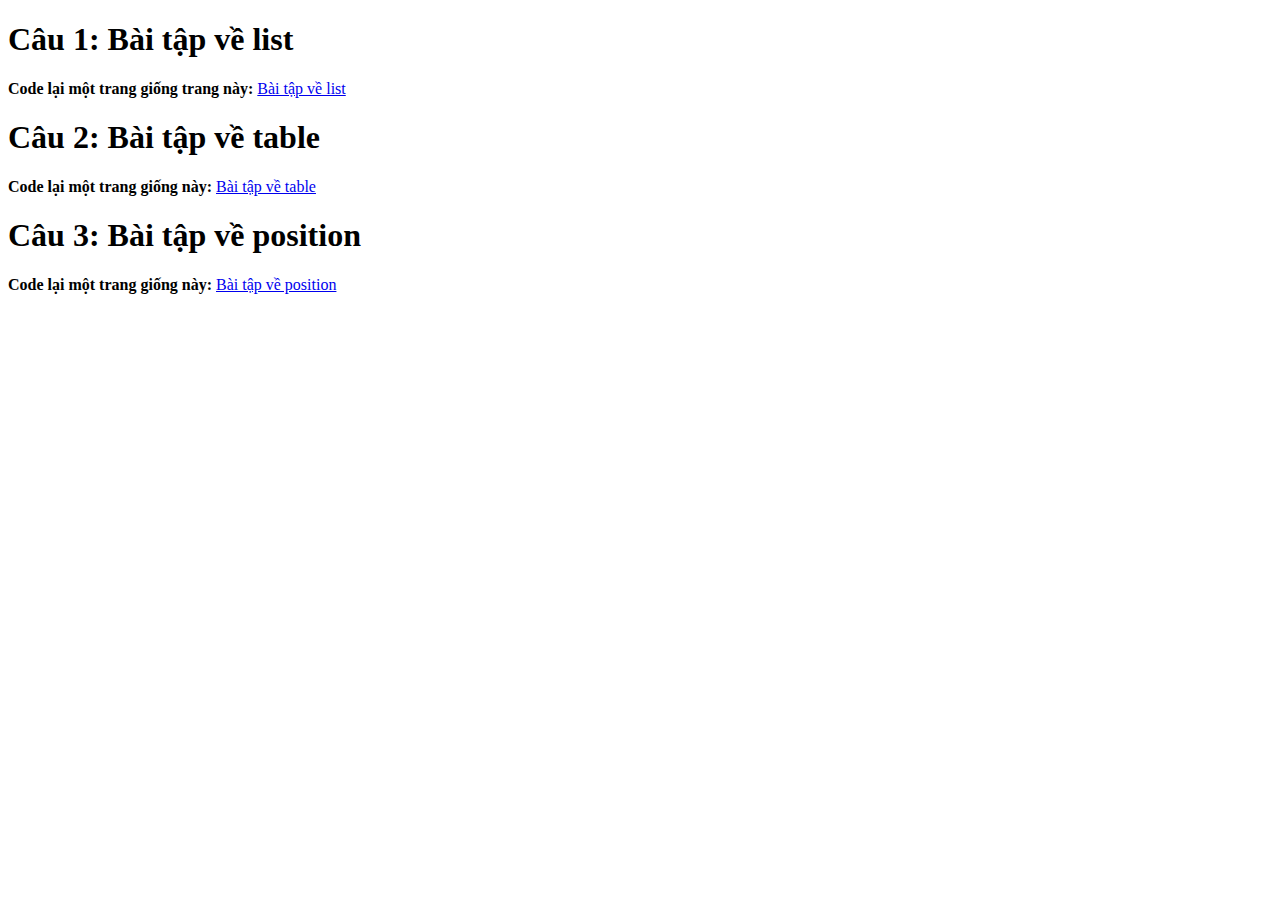
<file: BaiTap/bai5/index.html>
<!DOCTYPE html>
<html lang="en">
<head>
    <meta charset="UTF-8">
    <meta name="viewport" content="width=device-width, initial-scale=1.0">
    <title>Bài 5</title>
</head>
<body>
    <h1>Câu 1: Bài tập về list</h1>
    <strong>Code lại một trang giống trang này:</strong>
    <a href="indexBai1_list.html">
            Bài tập về list
    </a>
    <h1>Câu 2: Bài tập về table</h1>
    <strong>Code lại một trang giống này:</strong>
    <a href="indexBai1_table.html">Bài tập về table</a>
    <h1>Câu 3: Bài tập về position</h1>
    <strong>Code lại một trang giống này:</strong>
    <a href="indexBai1_position.html">Bài tập về position</a>
        
</body>
</html>
</file>
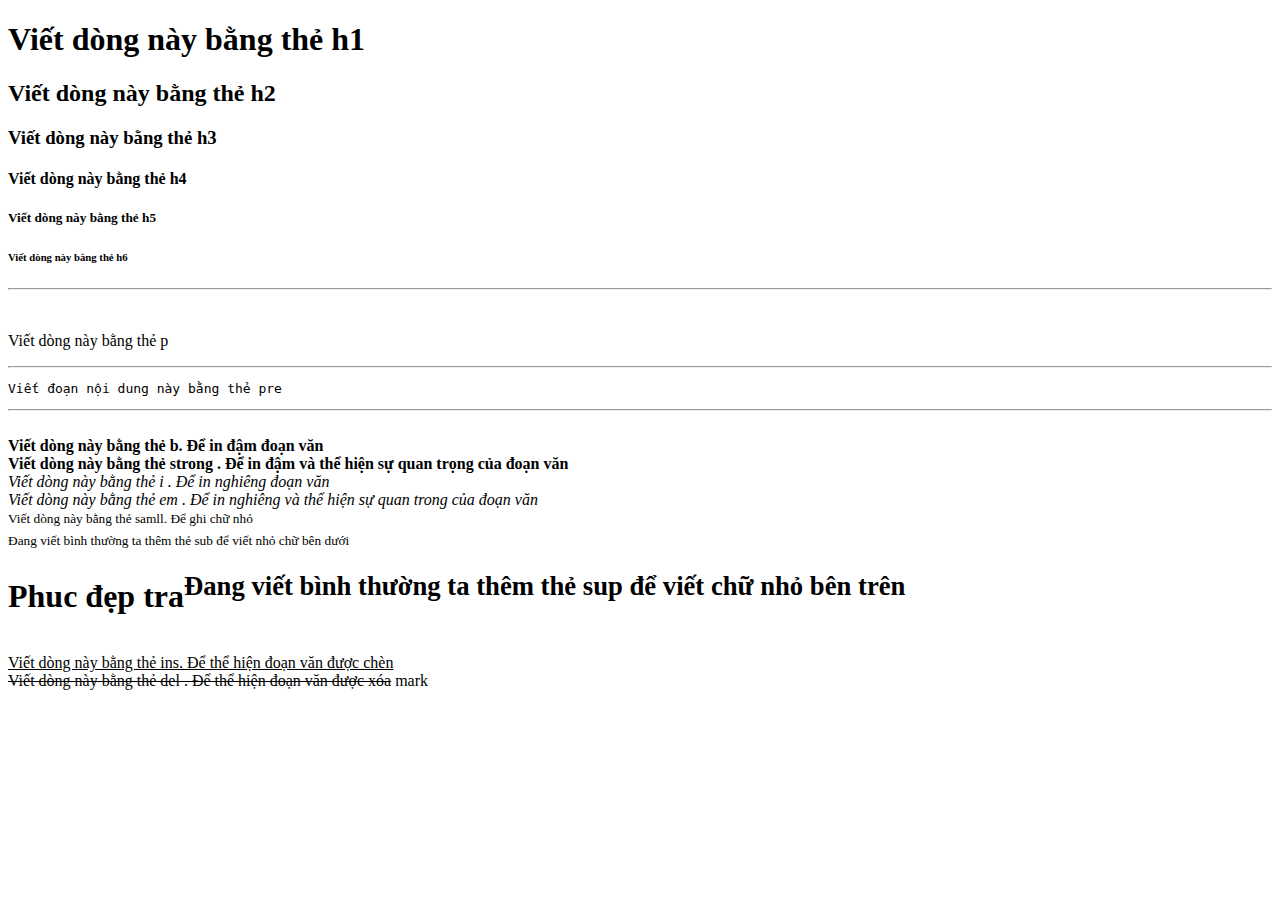
<file: BaiTap/Bai1.html>
<!DOCTYPE html>
<html lang="en">
<head>
    <meta charset="UTF-8">
    <meta name="viewport" content="width=device-width, initial-scale=1.0">
    <title>Bài Tập 1</title>
</head>
<body>
    <h1>Viết dòng này bằng thẻ h1</h1>
    <h2>Viết dòng này bằng thẻ h2</h2>
    <h3>Viết dòng này bằng thẻ h3</h3>
    <h4>Viết dòng này bằng thẻ h4</h4>
    <h5>Viết dòng này bằng thẻ h5</h5>
    <h6>Viết dòng này bằng thẻ h6</h6>
    <hr>
    <br>
    <p>Viết dòng này bằng thẻ p</p>
    <hr>
    <pre>Viết đoạn nội dung này bằng thẻ pre</pre>
    <hr>
    <br>
    <b>Viết dòng này bằng thẻ b. Để in đậm đoạn văn</b>
    <br>
    <strong>Viết dòng này bằng thẻ strong . Để in đậm và thể hiện sự quan trọng của đoạn văn</strong>
    <br>
    <i>Viết dòng này bằng thẻ i . Để in nghiêng đoạn văn</i>
    <br>
    <em>Viết dòng này bằng thẻ em . Để in nghiêng và thể hiện sự quan trong của đoạn văn</em>
    <br>
    <small>Viết dòng này bằng thẻ samll. Để ghi chữ nhỏ</small>
    <br>
    <sub>Đang viết bình thường ta thêm thẻ sub để viết nhỏ chữ bên dưới</sub>
    <br>
    <h1>Phuc đẹp tra<sup>Đang viết bình thường ta thêm thẻ sup để viết chữ nhỏ bên trên</sup></h1>
    <br>
    <ins>Viết dòng này bằng thẻ ins. Để thể hiện đoạn văn được chèn</ins>
    <br>
    <del>Viết dòng này bằng thẻ del . Để thể hiện đoạn văn được xóa</del>
    mark
</body>
</html>
</file>
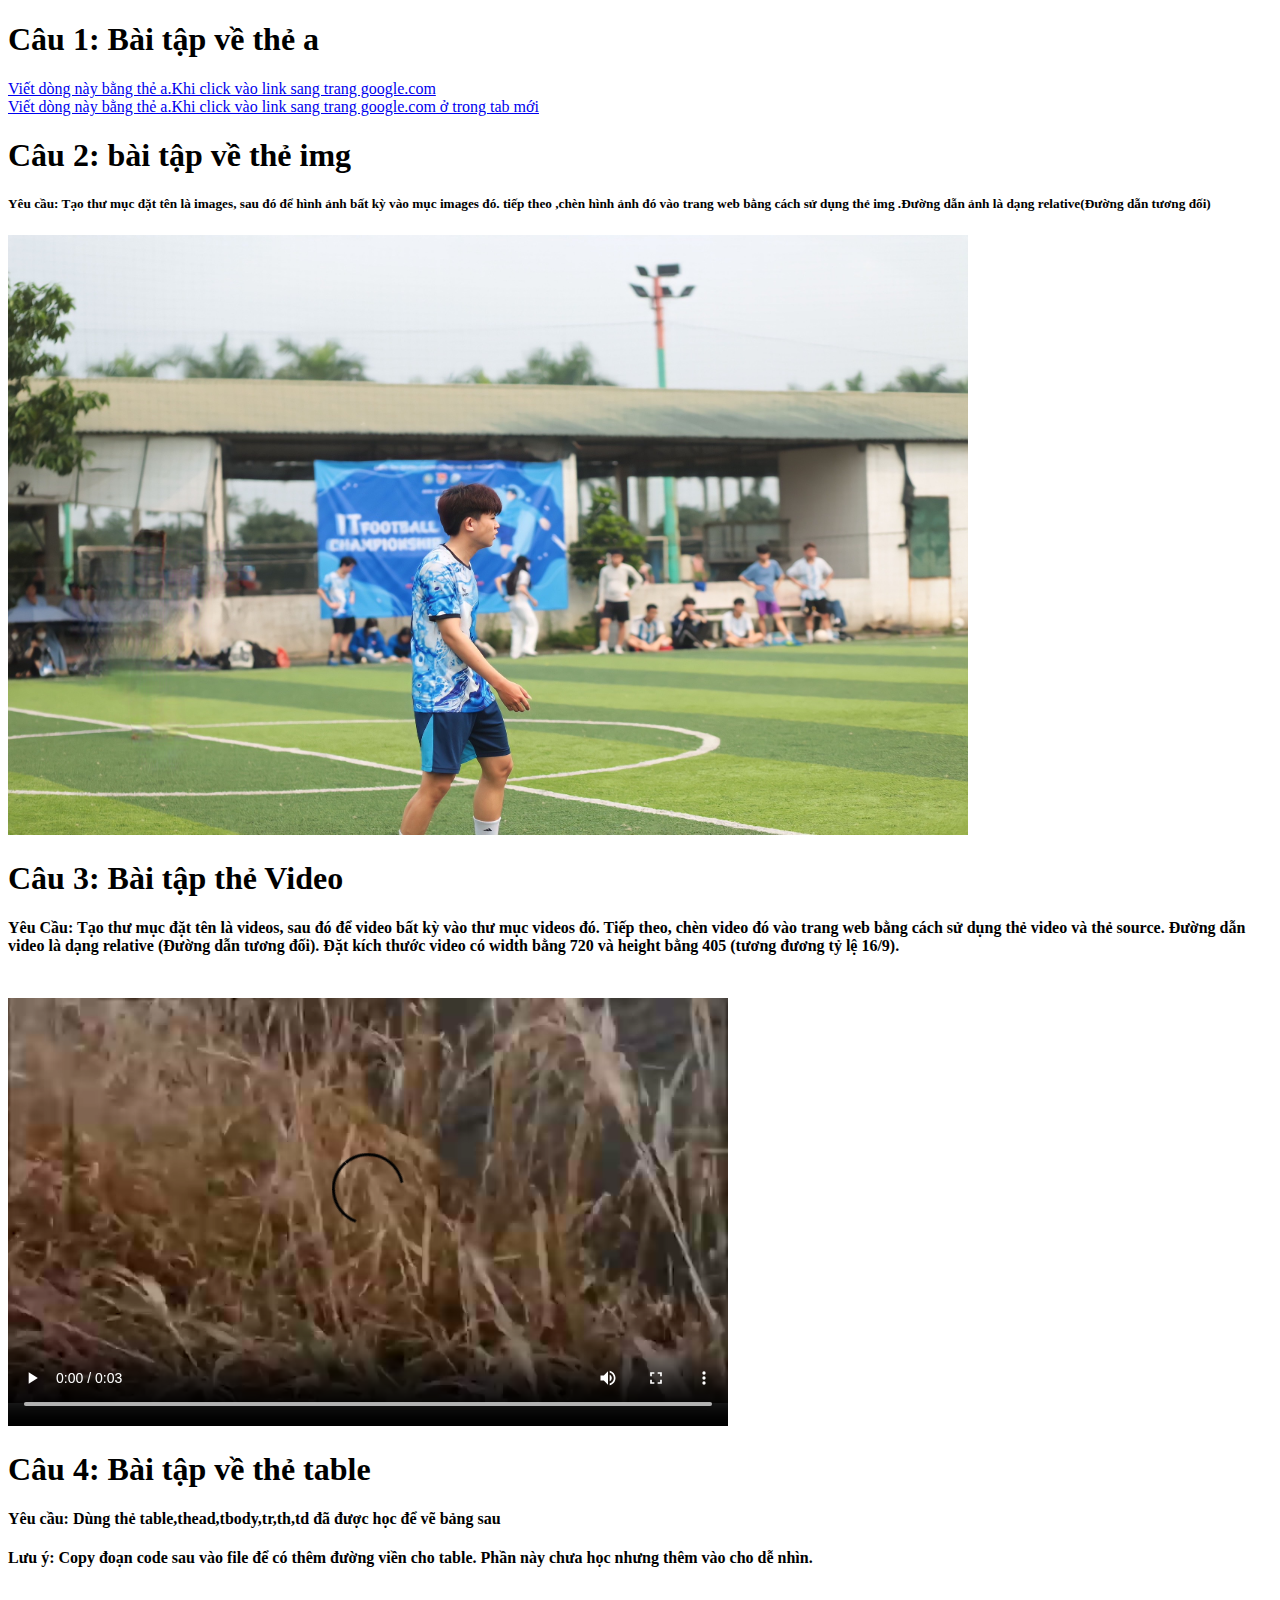
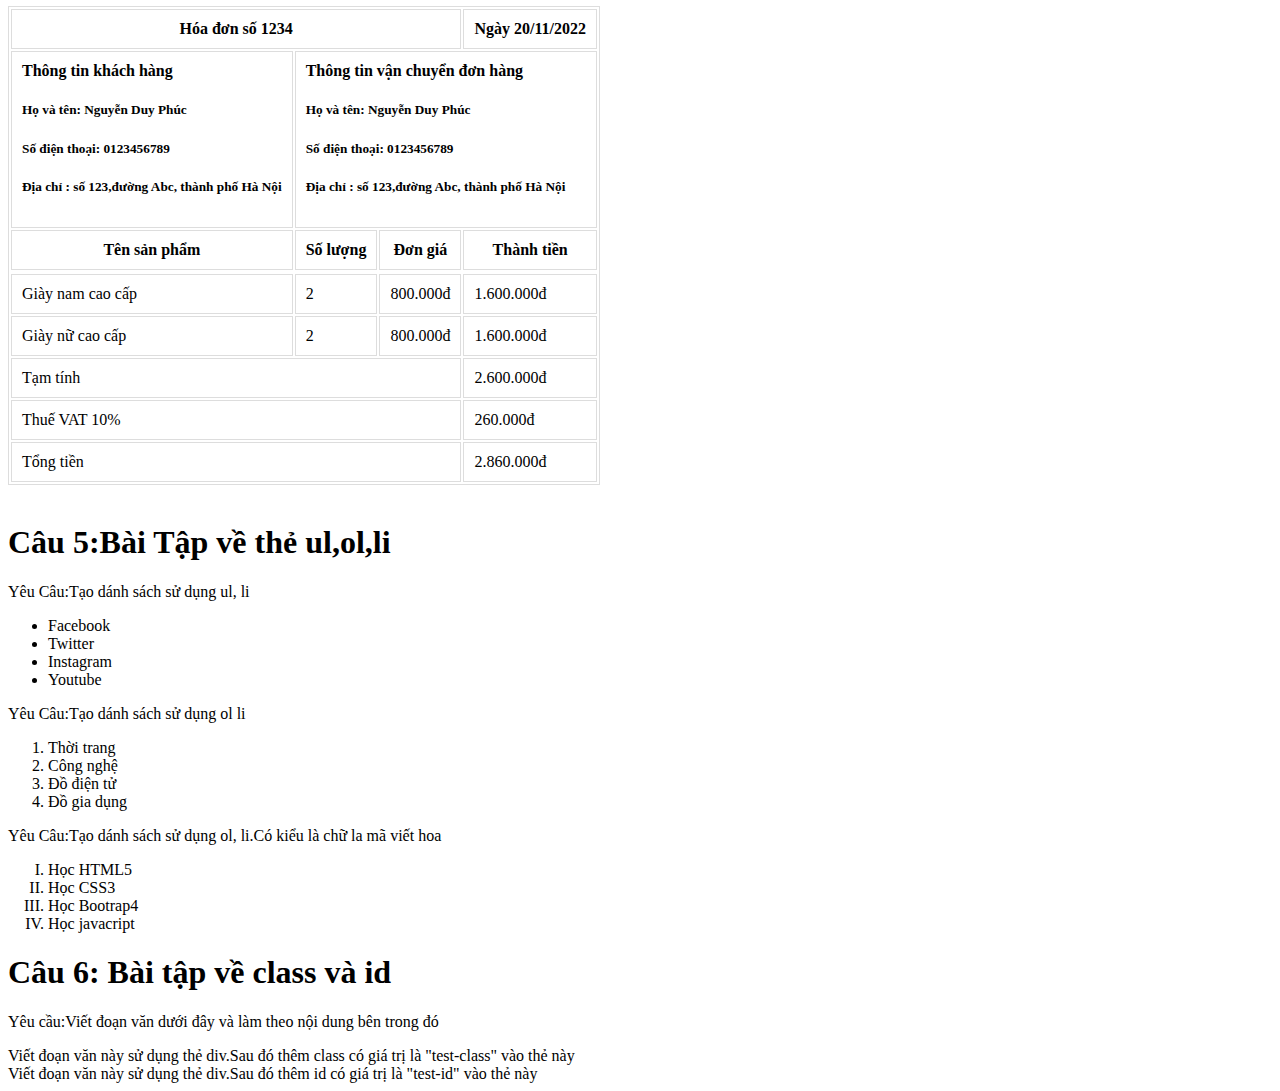
<file: BaiTap/Bai2.html>
<!DOCTYPE html>
<html lang="en">
<head>
    <meta charset="UTF-8">
    <meta name="viewport" content="width=device-width, initial-scale=1.0">
    <title>Bài 2</title>
</head>
<body>
    <style>
        img{
            width: 960px;
            height: 600px;
        }
        table, tr, th, td {
            border: 1px solid #ddd;
        }

        th, td {
            padding: 10px;
        }
    </style>
    <h1>Câu 1: Bài tập về thẻ a</h1>
    <a href="https://www.google.com/">Viết dòng này bằng thẻ a.Khi click vào link sang trang google.com</a><br>
    <a href="https://www.google.com/" target="_blank">Viết dòng này bằng thẻ a.Khi click vào link sang trang google.com ở trong tab mới</a>
    <h1>Câu 2: bài tập về thẻ img</h1>
    <h5><b>Yêu cầu:</b> Tạo thư mục đặt tên là images, sau đó để hình ảnh bất kỳ vào mục images đó. tiếp theo ,chèn hình ảnh đó vào trang web bằng cách sử dụng thẻ img .Đường dẫn ảnh là dạng relative(Đường dẫn tương đối)</h5>
    <img src="images/Dabong.jpg" alt="">
    <br>
    <h1>Câu 3: Bài tập thẻ Video</h1>
    <h4>Yêu Cầu: Tạo thư mục đặt tên là videos, sau đó để video bất kỳ vào thư mục videos đó. Tiếp theo, chèn video đó vào trang web bằng cách sử dụng thẻ video và thẻ source. Đường dẫn video là dạng relative (Đường dẫn tương đối). Đặt kích thước video có width bằng 720 và height bằng 405 (tương đương tỷ lệ 16/9).</h4>
    <video width="720" height="450" controls>
        <source src="video/HaiHuoc.webm">
    </video>
    <h1>Câu 4: Bài tập về thẻ table</h1>
    <h4>Yêu cầu: Dùng thẻ table,thead,tbody,tr,th,td đã được học để vẽ bảng sau</h4>
    <h4>Lưu ý: Copy đoạn code sau vào file để có thêm đường viền cho table. Phần này chưa học nhưng thêm vào cho dễ nhìn.</h4>
    <br>
    <table>
        <thead>
            <tr>
                <th colspan="3">Hóa đơn số 1234</th>
                <th>Ngày 20/11/2022</th>
                
            </tr>
        </thead>
            <tbody>
                <tr>
                    <td><b>Thông tin khách hàng</b>
                        <h5>Họ và tên: Nguyễn Duy Phúc</h5>
                        <h5>Số điện thoại: 0123456789</h5>
                        <h5>Địa chỉ : số 123,đường Abc, thành phố Hà Nội</h5>
                    </td>
                    <td colspan="4"><b>Thông tin vận chuyển đơn hàng</b>
                        <h5>Họ và tên: Nguyễn Duy Phúc</h5>
                        <h5>Số điện thoại: 0123456789</h5>
                        <h5 >Địa chỉ : số 123,đường Abc, thành phố Hà Nội</h5>
                    </td>
                    <thead>
                        <tr>
                            <th>Tên sản phẩm</th>
                            <th>Số lượng</th>
                            <th>Đơn giá</th>
                            <th>Thành tiền</th>
                        </tr>
                    </thead>
                </tr>   
                
               <tr>
                <tr>
                    <td>Giày nam cao cấp</td>
                    <td>2</td>
                    <td>800.000đ</td>
                    <td>1.600.000đ</td>
                    </tr>
                    <tr>
                    <td>Giày nữ cao cấp</td>
                    <td>2</td>
                    <td>800.000đ</td>
                    <td>1.600.000đ</td>
                    </tr>
                    <tr>
                        <td colspan="3">Tạm tính</td>
                        <td>2.600.000đ</td>
                    </tr>
                    <tr>
                        <td colspan="3">Thuế VAT 10%</td>
                        <td>260.000đ</td>
                    </tr>
                    <tr>
                        <td colspan="3">Tổng tiền</td>
                        <td>2.860.000đ</td>
                    </tr>
               </tr>

                
             
            </tbody>
         
    </table>
<br>

    <h1>Câu 5:Bài Tập về thẻ ul,ol,li</h1>
     <p>Yêu Câu:Tạo dánh sách sử dụng ul, li</p>
     <ul>
        <li>Facebook</li>
        <li>Twitter</li>
        <li>Instagram</li>
        <li>Youtube</li>
     </ul>
     <p>Yêu Câu:Tạo dánh sách sử dụng ol li</p>
     <ol>
        <li>Thời trang</li>
        <li>Công nghệ</li>
        <li>Đồ điện tử</li>
        <li>Đồ gia dụng</li>
     </ol>
     <p>Yêu Câu:Tạo dánh sách sử dụng ol, li.Có kiểu là chữ la mã viết hoa</p>
     <ol type="I">
        <li>Học HTML5</li>
        <li>Học CSS3</li>
        <li>Học Bootrap4</li>
        <li>Học javacript</li>
     </ol>
     <h1>Câu 6: Bài tập về class và id</h1>
     <p>Yêu cầu:Viết đoạn văn dưới đây và làm theo nội dung bên trong đó</p>
     <div class="test-class">Viết đoạn văn này sử dụng thẻ div.Sau đó thêm class có giá trị là "test-class" vào thẻ này</div>
     <div class="test-id">Viết đoạn văn này sử dụng thẻ div.Sau đó thêm id có giá trị là "test-id" vào thẻ này</div>
    
</body>
</html>
</file>
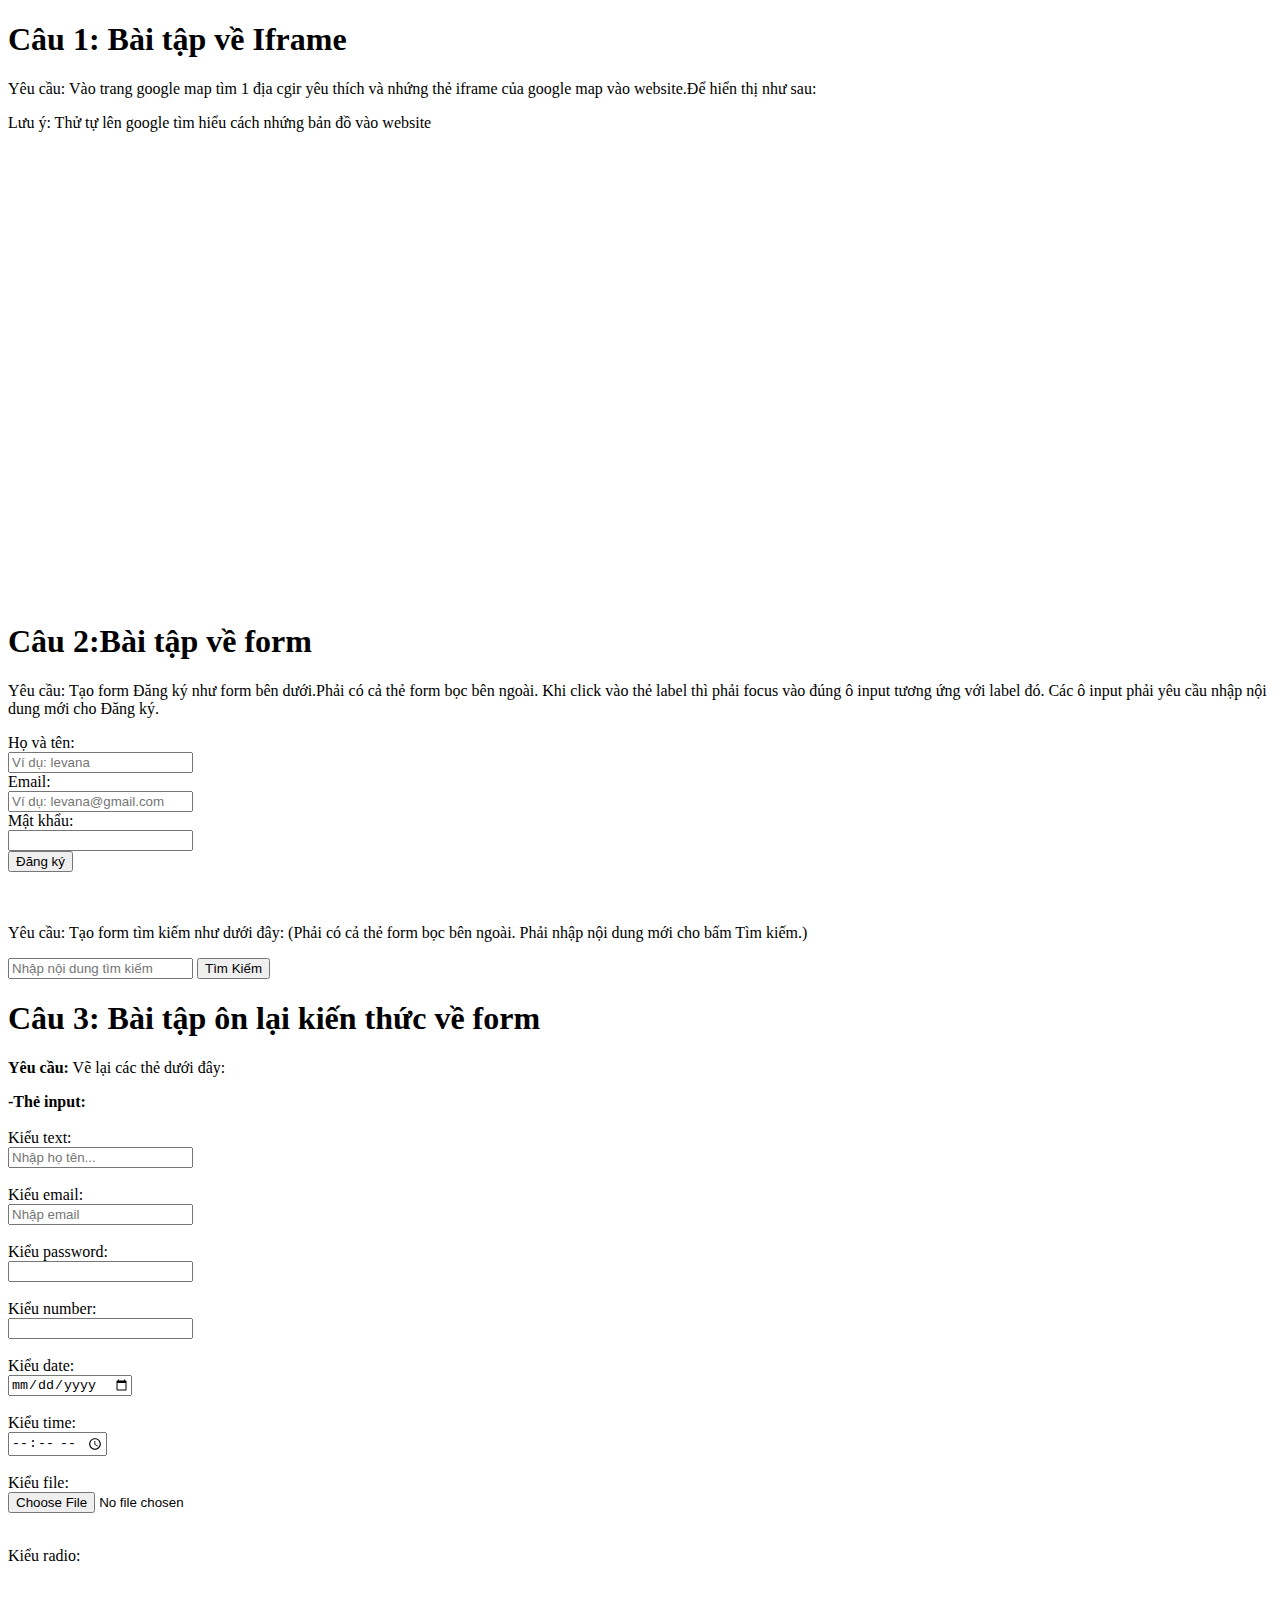
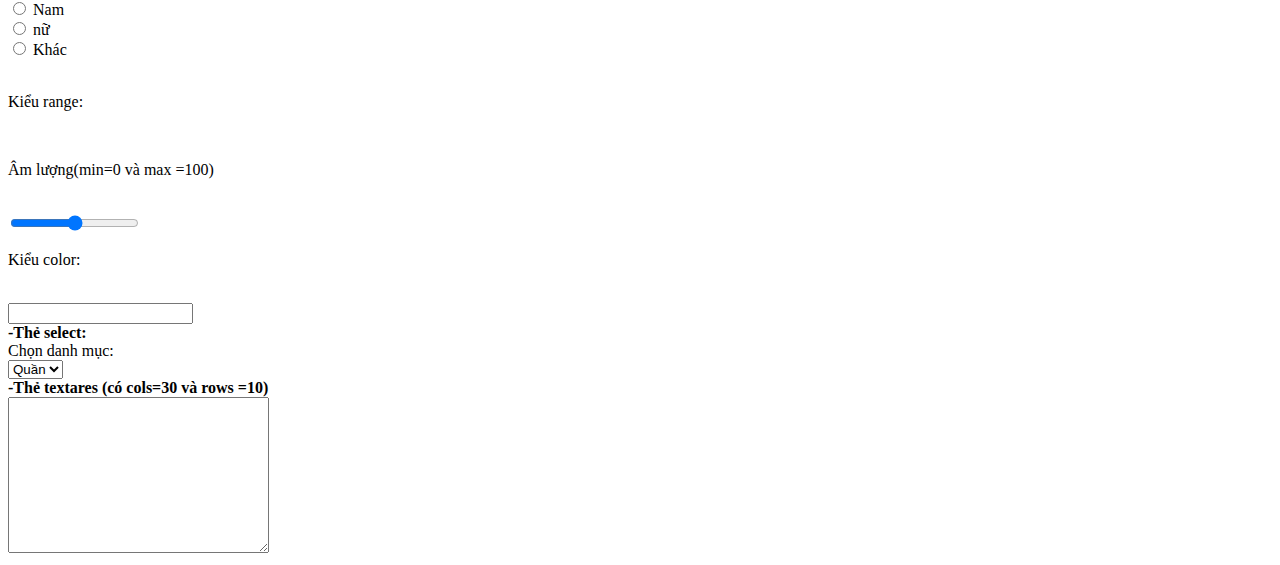
<file: BaiTap/Bai3.html>
<!DOCTYPE html>
<html lang="en">
<head>
    <meta charset="UTF-8">
    <meta name="viewport" content="width=device-width, initial-scale=1.0">
    <title>Bài 3</title>
</head>
<body>
    <h1>Câu 1: Bài tập về Iframe</h1>
    <p>Yêu cầu: Vào trang google map tìm 1 địa cgir yêu thích và nhứng thẻ iframe của google map vào website.Để hiển thị như sau:</p>
    <p>Lưu ý: Thử tự lên google tìm hiểu cách nhứng bản đồ vào website</p>
    <iframe src="https://www.google.com/maps/embed?pb=!1m18!1m12!1m3!1d477694.5557809383!2d105.47147412189226!3d20.71068277532431!2m3!1f0!2f0!3f0!3m2!1i1024!2i768!4f13.1!3m3!1m2!1s0x3135cac09f83ea53%3A0xac81cd53b18dce21!2z4buobmcgSMOyYSwgSGFub2ksIFZpZXRuYW0!5e0!3m2!1sen!2s!4v1695897248513!5m2!1sen!2s" width="600" height="450" style="border:0;" allowfullscreen="" loading="lazy" referrerpolicy="no-referrer-when-downgrade"></iframe>
    <h1>Câu 2:Bài tập về form</h1>
    <p>Yêu cầu: Tạo form Đăng ký như form bên dưới.Phải có cả thẻ form bọc bên ngoài. Khi click vào thẻ label thì phải focus vào đúng ô input tương ứng với label đó. Các ô input phải yêu cầu nhập nội dung mới cho Đăng ký.</p>

    <form action="">
        <div>
            <label for="fullname">Họ và tên:</label><br>
        <input type="text" id="fullname" placeholder="Ví dụ: levana" required >
        <br>
        <label for="email">Email:</label><br>
        <input type="text" id="email" placeholder="Ví dụ: levana@gmail.com" required><br>
        <label for="password">Mật khẩu:</label><br>
        <input type="password" id="password" required><br>
        <button type="submit">Đăng ký</button>
        </div>

        <br><br>
        <p>Yêu cầu: Tạo form tìm kiếm như dưới đây: (Phải có cả thẻ form bọc bên ngoài. Phải nhập nội dung mới cho bấm Tìm kiếm.)</p>


    </form>

    <form action="">
        <div>
            <label for="search" ></label>
        <input type="text" id="search" placeholder="Nhập nội dung tìm kiếm" required>
        <button type="submit">Tìm Kiếm</button>
        </div>
    </form>
    <h1>Câu 3: Bài tập ôn lại kiến thức về form</h1>
    <p>
        <strong>Yêu cầu:</strong>
        Vẽ lại các thẻ dưới đây:
    </p>
    <strong>-Thẻ input:</strong><br><br>
    <label for="name">Kiểu text:</label><br>
     <input type="text" id="name" placeholder="Nhập họ tên...">
     <br>
    <br>
    <label for="email">Kiểu email:</label><br>
    <input type="text" id="email" placeholder="Nhập email">
    <br><br>
    <label for="">Kiểu password:</label><br>
    <input type="password">
    <br><br>
    <label for="">Kiểu number:</label><br>
    <input type="number">
    <br><br>
    <label for="">Kiểu date:</label><br>
    <input type="date" name="" id="">
    <br><br>
    <label for="">Kiểu time:</label><br>
    <input type="time">
    <br><br>
    <label for="">Kiểu file:</label><br>
    <input type="file">
    <br><br>
    <p>Kiểu radio:</p><br>
    <input type="radio" id="nam" name="gioitinh" value="nam">
    <label for="nam">Nam</label><br>
    <input type="radio" id="nu" name="gioitinh" value="nu">
    <label for="nu">nữ</label><br>
    <input type="radio" id="khac" napme="gioitinh" value="khac">
    <label for="khac">Khác</label>
    <br><br>
    <p>Kiểu range:</p><br>
    <p>Âm lượng(min=0 và max =100)</p><br>
    <input type="range">
    <br>
    <p>Kiểu color:</p><br>
    <input type="=color">
    <br>
    <strong>-Thẻ select:</strong><br>
    <label for="thumuc">Chọn danh mục:</label>
    <br>
    <select name="thumuc" id="thumuc">
        <option value="quan">Quần</option>
        <option value="ao">Áo</option>
        <option value="mu">Mũ</option>
        <option value="Khan">Khăn</option>
    </select>
    <br>
    <strong>-Thẻ textares (có cols=30 và rows =10)</strong><br>
    <textarea name="" id="" cols="30" rows="10"></textarea>



</body>
</html>
</file>
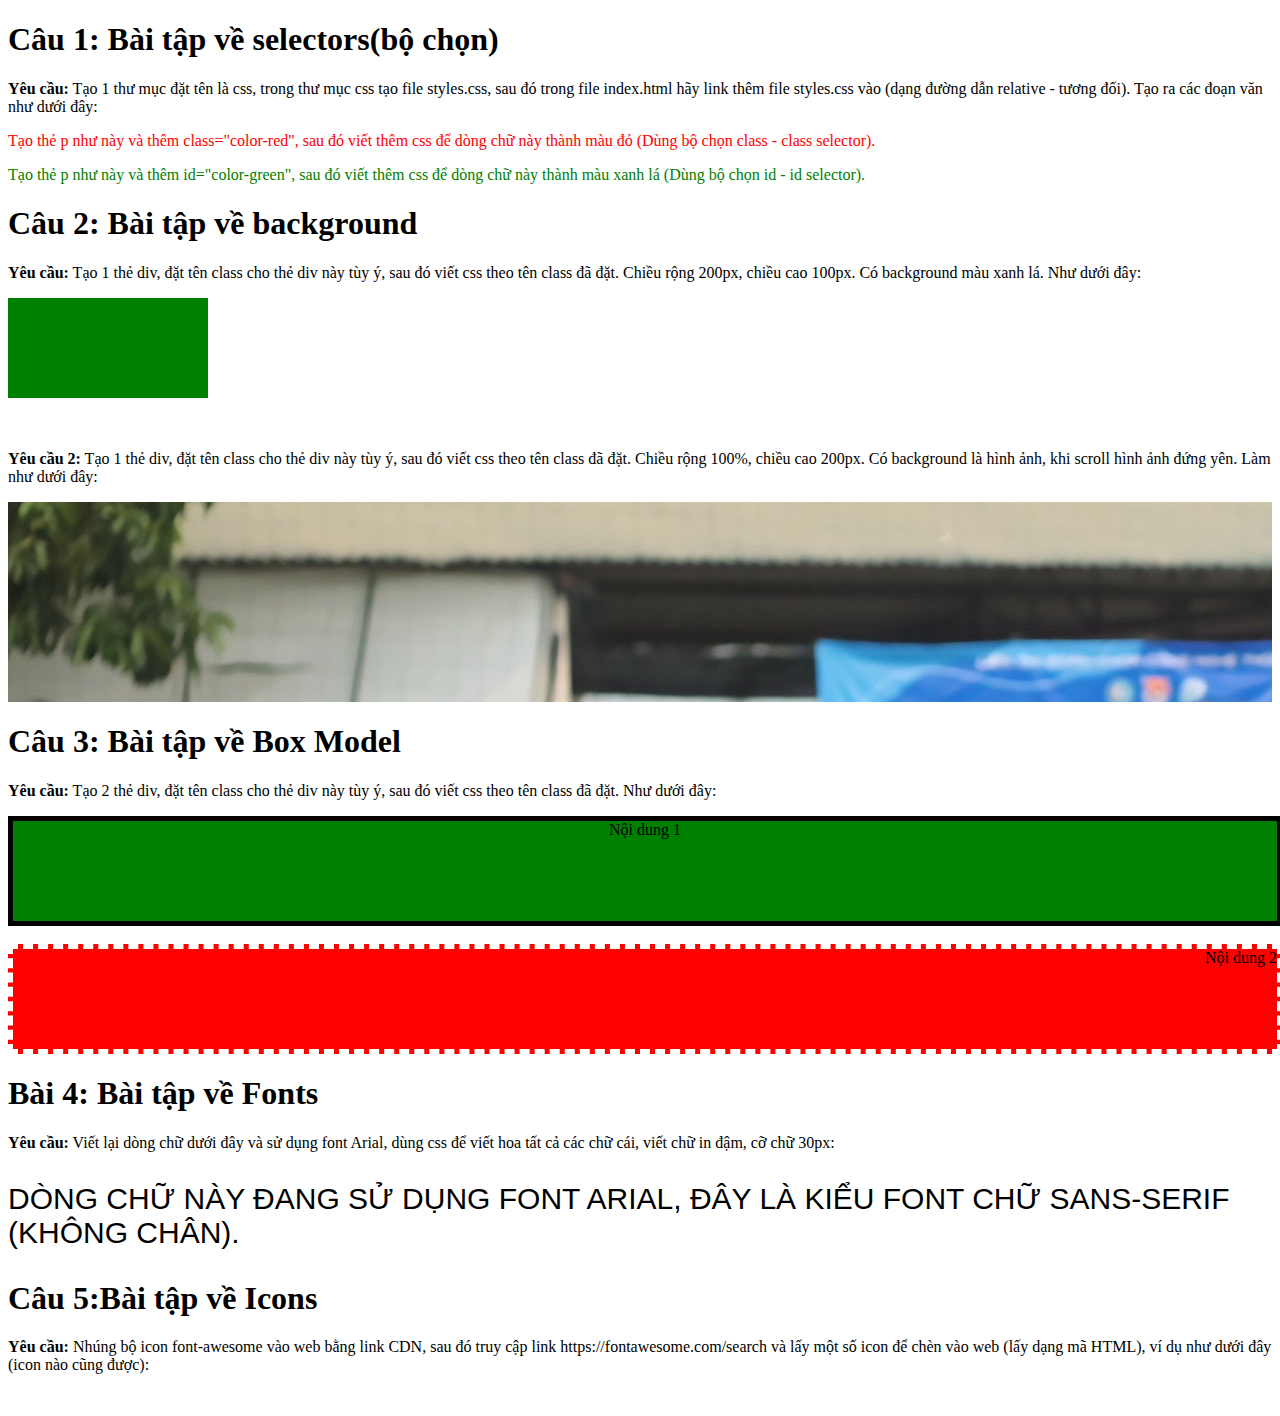
<file: BaiTap/bai4.html>
<!DOCTYPE html>
<html lang="en">
<head>
    <meta charset="UTF-8">
    <meta name="viewport" content="width=device-width, initial-scale=1.0">
    <link rel="stylesheet" href="css/styles.css">
    <link rel="stylesheet" href="https://cdnjs.cloudflare.com/ajax/libs/font-awesome/6.2.1/css/all.min.css" integrity="sha512-MV7K8+y+gLIBoVD59lQIYicR65iaqukzvf/nwasF0nqhPay5w/9lJmVM2hMDcnK1OnMGCdVK+iQrJ7lzPJQd1w==" crossorigin="anonymous" referrerpolicy="no-referrer">
    <title>Bài 4</title>
</head>
<body>
    
    <h1>Câu 1: Bài tập về selectors(bộ chọn)</h1>
    <p>
        <strong>Yêu cầu:</strong>
        Tạo 1 thư mục đặt tên là css, trong thư mục css tạo file styles.css, sau đó trong file index.html hãy link thêm file styles.css vào (dạng đường dẫn relative - tương đối). Tạo ra các đoạn văn như dưới đây:
    </p>
    <p class="color-red">Tạo thẻ p như này và thêm class="color-red", sau đó viết thêm css để dòng chữ này thành màu đỏ (Dùng bộ chọn class - class selector).</p>
    <p id="color-green">Tạo thẻ p như này và thêm id="color-green", sau đó viết thêm css để dòng chữ này thành màu xanh lá (Dùng bộ chọn id - id selector).</p>
   <h1>Câu 2: Bài tập về background</h1>
   <p>
    <strong>Yêu cầu:</strong>
    Tạo 1 thẻ div, đặt tên class cho thẻ div này tùy ý, sau đó viết css theo tên class đã đặt. Chiều rộng 200px, chiều cao 100px. Có background màu xanh lá. Như dưới đây:
   </p>
   <div class="background-green"></div>
   <br>
   <br>
   <p>
    <strong>Yêu cầu 2:</strong>
    Tạo 1 thẻ div, đặt tên class cho thẻ div này tùy ý, sau đó viết css theo tên class đã đặt. Chiều rộng 100%, chiều cao 200px. Có background là hình ảnh, khi scroll hình ảnh đứng yên. Làm như dưới đây:
   </p>

   <div class="background-image"></div>
   <h1>Câu 3: Bài tập về Box Model</h1>
   <p>
    <strong>Yêu cầu:</strong>
    Tạo 2 thẻ div, đặt tên class cho thẻ div này tùy ý, sau đó viết css theo tên class đã đặt. Như dưới đây:
   </p>
   <div class="box-boder-green">Nội dung 1</div>
   <br>
   <div class="box-boder-red">Nội dung 2</div>
   <h1>Bài 4: Bài tập về Fonts</h1>
   <p>
    <strong>Yêu cầu:</strong>
    Viết lại dòng chữ dưới đây và sử dụng font Arial, dùng css để viết hoa tất cả các chữ cái, viết chữ in đậm, cỡ chữ 30px:
   </p>
   <p class="font-arial">DÒNG CHỮ NÀY ĐANG SỬ DỤNG FONT ARIAL, ĐÂY LÀ KIỂU FONT CHỮ SANS-SERIF (KHÔNG CHÂN).</p>
   <h1>Câu 5:Bài tập về Icons</h1>
   <p>
    <strong>Yêu cầu:</strong>
    Nhúng bộ icon font-awesome vào web bằng link CDN, sau đó truy cập link https://fontawesome.com/search và lấy một số icon để chèn vào web (lấy dạng mã HTML), ví dụ như dưới đây (icon nào cũng được):
   </p>
   <br>

   <i class="fa-brands fa-facebook"></i>
   <i class="fa-brands fa-instagram"></i>
   <i class="fa-brands fa-github"></i>
   <i class="fa-brands fa-twitter"></i>

</body>
</html>
</file>
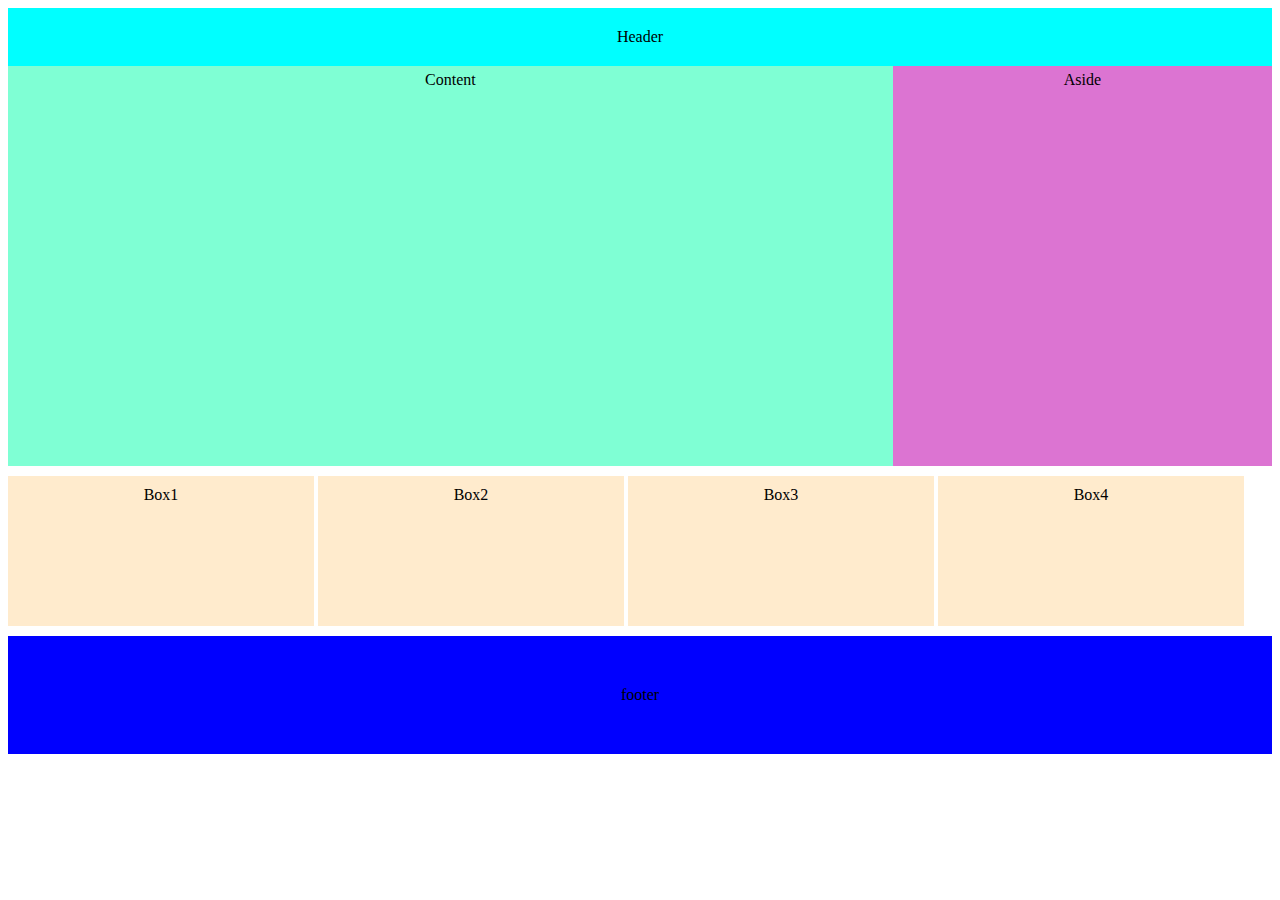
<file: BaiTap/Bai6.html>
<!DOCTYPE html>
<html lang="en">
<head>
    <meta charset="UTF-8">
    <meta name="viewport" content="width=device-width, initial-scale=1.0">
    <title>Bài 6</title>
</head>
<style>
    *{
        box-sizing: border-box;
    }
    .container{
        width: 100%;
        
    }
    .header{
        width:100%;
        padding: 20px;
        margin-top: 0px;
        background-color: aqua;
        text-align: center;
    }
    .conten > div{
        display: inline-block;  
    }
    .box-left{
        width: 70%;
        background-color: aquamarine;
        min-height: 400px;
        text-align: center;
        padding-top: 5px;
        float: left;
    }
    .box-right{
       width: 30%;
        background-color: rgb(220, 116, 210);
        min-height: 400px;
        text-align: center;
        padding-top: 5px;
        margin-right: 0px;
        float: left;
    }
    .Box{
        width: 100%;
      
       
    }
    div{
        display: block;
    }
    .Box > div{
        display:inline-block;
        background-color: blanchedalmond;
        width: calc(100%/4 - 10px);
        height: 150px;
        padding: 10px;
        margin-top: 10px;
        margin-bottom: 10px;
        text-align: center;
        
    }
    .footer{
        background-color: blue;
        padding: 50px;
        text-align: center;
    }
    
</style>
<body>
    <div class="container">
        <div class="header">Header</div>
        <div class="conten">
            <div class="box-left">Content</div>
            <div class="box-right">Aside</div>
        </div>
        <div class="Box">
           <div>Box1</div>
           <div>Box2</div>
           <div>Box3</div>
           <div>Box4</div>
        </div>
        <div class="footer">footer</div>
    </div>
    
</body>
</html>
</file>
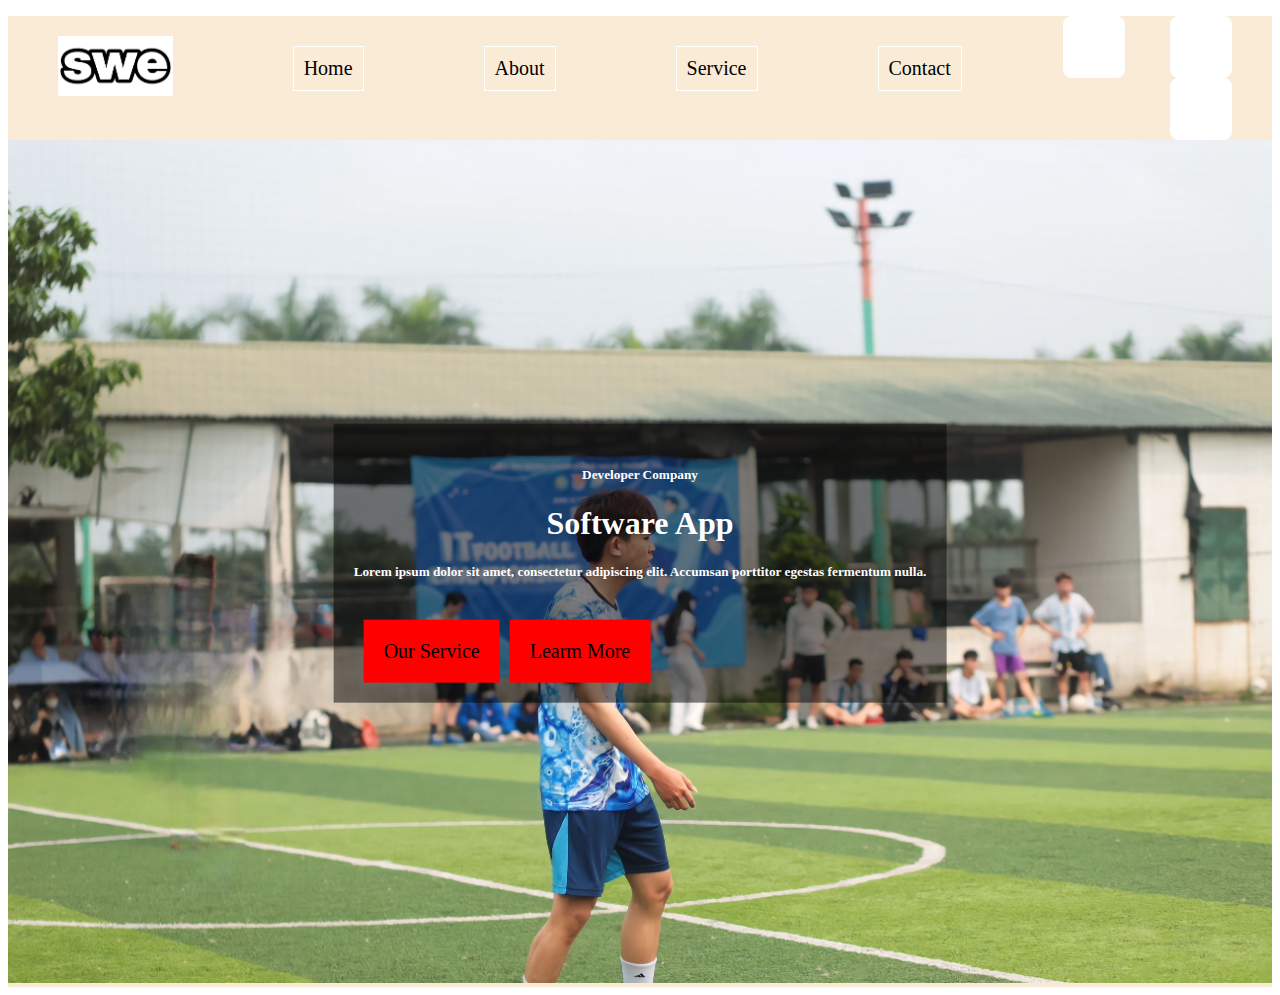
<file: project_mini/home.html>
<!DOCTYPE html>
<html lang="en">
<head>
    <meta charset="UTF-8">
    <meta name="viewport" content="width=device-width, initial-scale=1.0">
    <link rel="stylesheet" href="https://cdnjs.cloudflare.com/ajax/libs/font-awesome/6.2.1/css/all.min.css" integrity="sha512-MV7K8+y+gLIBoVD59lQIYicR65iaqukzvf/nwasF0nqhPay5w/9lJmVM2hMDcnK1OnMGCdVK+iQrJ7lzPJQd1w==" crossorigin="anonymous" referrerpolicy="no-referrer">
    <link rel="stylesheet" href="/project_mini/css_project.css">
    <title>Project_mini</title>
</head>
<body>
    
   <div class="container">
    <div class="header">
        <div class="menu">
            <span>
                <div class="imager">
                    <img src="/BaiTap/images/swe1.png" alt=""> 
                 </div>
            </span>
            <ul>
                <li>
                    <a href="">Home</a>
                </li>
                <li>
                    <a href="">About</a>
                </li>
                <li>
                    <a href="">Service</a>
                </li>
                <li>
                    <a href="">Contact</a>
                </li>
            </ul>
        <div class="item">
           <a href="">
            <i class="fa-brands fa-facebook"></i>
           </a>
           <a href="">
            <i class="fa-brands fa-instagram"></i>
           </a>
           <a href="">
            <i class="fa-brands fa-twitter"></i>
           </a>
        </div>
        </div>
    <div class="conten">
        <img src="/BaiTap/images/Dabong.jpg" alt="">
        <div class="text">
            <h5>Developer Company</h5>
            <h1>Software App</h1>
            <h5>Lorem ipsum dolor sit amet, consectetur adipiscing elit. Accumsan porttitor egestas fermentum nulla.</h5><br>
            <a href="">Our Service</a>
            <a href=""> Learm More</a>
        </div>
    </div>
    </div>
   </div>
   
</div>
</body>
</html>
</file>
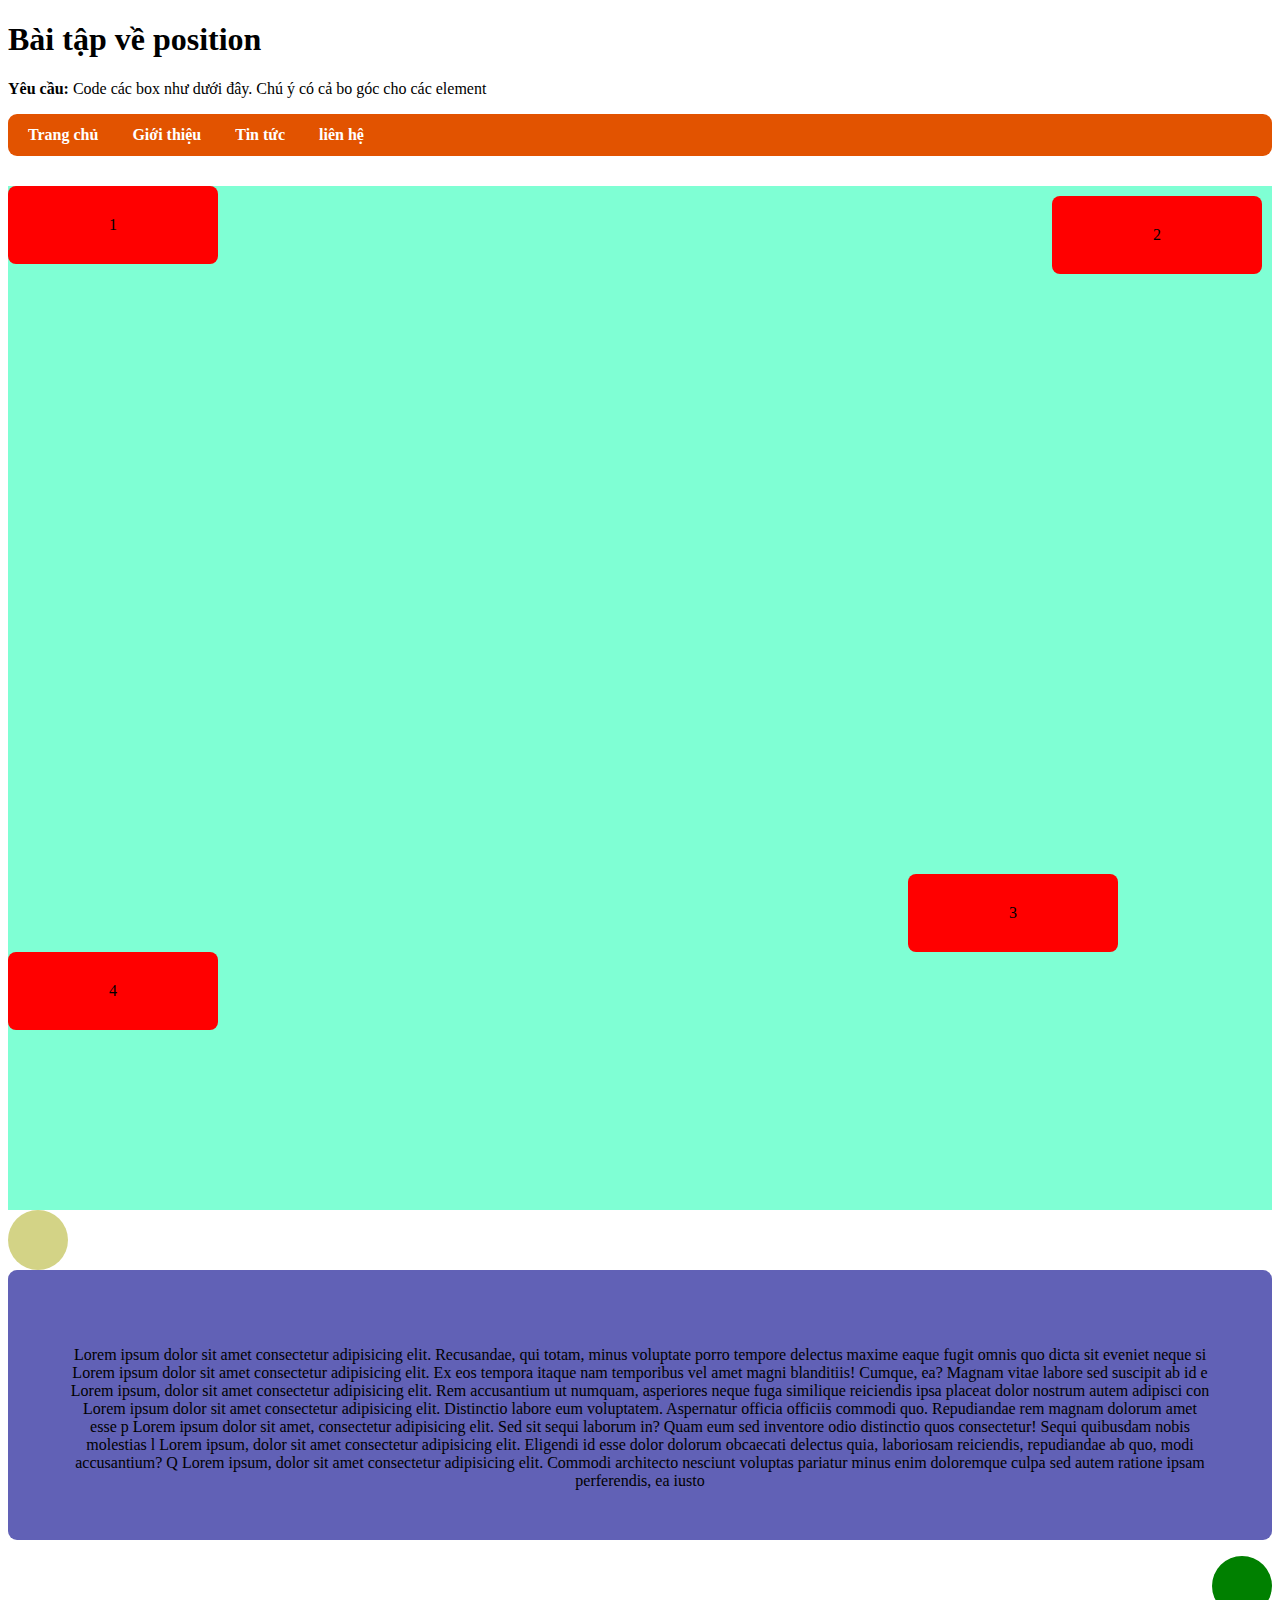
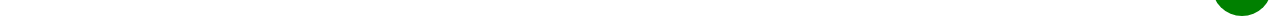
<file: BaiTap/bai5/indexBai1_position.html>
<!DOCTYPE html>
<html lang="en">
<head>
    <meta charset="UTF-8">
    <link rel="stylesheet" href="https://cdnjs.cloudflare.com/ajax/libs/font-awesome/6.2.1/css/all.min.css" integrity="sha512-MV7K8+y+gLIBoVD59lQIYicR65iaqukzvf/nwasF0nqhPay5w/9lJmVM2hMDcnK1OnMGCdVK+iQrJ7lzPJQd1w==" crossorigin="anonymous" referrerpolicy="no-referrer">
    <meta name="viewport" content="width=device-width, initial-scale=1.0">
    <title>Bài tập về position</title>
</head>
<body>
    <style>
     .container{
        background: #e25300;
        position: sticky;
        left: 0;
        top: 0;
        z-index: 9999;
        padding: 12px 20px;
        border-radius: 9px;
     }
     .container ul {
        list-style: none;
        padding: 0;
        margin: 0;
    }
    .container ul li {
        display: inline-block;
        font-size: 16px;
        font-weight: 600;
        color: #fff;
        margin-right: 30px;
    }
    .box > div{
        display: inline-block;
        border-radius: 8px;
    }
    .box {
        width: 100%;
        height: 1024px;
        background-color: aquamarine;
        margin-top: 30px;
       
    }
    .box1 {
        padding: 30px;
        width: 150px;
        background-color: red;
        text-align: center;
        border-radius: 8px;
        margin-top: 0px;
       
    }
    .box2 {
        padding: 30px;
        width: 150px;
        background-color: red;
        text-align: center;
        position: relative;
        margin-top: 10px;
        margin-right: 10px;
        float: right;
        
    }
    .box3 {
        padding: 30px;
        width: 150px;
        background-color: red;
        text-align: center;
        margin-top: 600px;
        margin-left: 900px;
    }
    .box4 {
        padding: 30px;
        width: 150px;
        background-color: red;
        text-align: center;
        margin-right: 300px;
    }
    .contenn{
     
        height: 150px;
        padding: 60px;
        border-radius: 9px;
        background-color: rgb(97, 97, 182);
        text-align: center;
        overflow: hidden;
    }
    i{
        background-color: green;
        padding: 30px;
        border-radius: 50px;
        font-size: 20px;
        color: white;
        z-index: 999;
        float: right;
        
    }
    .mo{
        width: 60px;
        height: 60px;
        background-color: rgb(182, 182, 54);
        border-radius: 50px;
        opacity: 0.6;
        
    }
  
    </style>
    <h1>Bài tập về position</h1>
    <p><strong>
        Yêu cầu:
    </strong>
    Code các box như dưới đây. Chú ý có cả bo góc cho các element
    </p>
    <div class="container">
        <ul>
            <li>Trang chủ</li>
            <li>Giới thiệu</li>
            <li>Tin tức</li>
            <li>liên hệ</li>
        </ul>
    </div>
    <div class="box">
        <div class="box1">1</div>
        <div class="box2">2</div>
        <div class="box3">3</div>
        <div class="box4">4</div>
    </div>
    <div class="contenr">
        <div>
            <div class="mo"></div>
            <div class="contenn">
            <p>
                Lorem ipsum dolor sit amet consectetur adipisicing elit. Recusandae, qui totam, minus voluptate porro tempore delectus maxime eaque fugit omnis quo dicta sit eveniet neque si
                Lorem ipsum dolor sit amet consectetur adipisicing elit. Ex eos tempora itaque nam temporibus vel amet magni blanditiis! Cumque, ea? Magnam vitae labore sed suscipit ab id e
                Lorem ipsum, dolor sit amet consectetur adipisicing elit. Rem accusantium ut numquam, asperiores neque fuga similique reiciendis ipsa placeat dolor nostrum autem adipisci con
                Lorem ipsum dolor sit amet consectetur adipisicing elit. Distinctio labore eum voluptatem. Aspernatur officia officiis commodi quo. Repudiandae rem magnam dolorum amet esse p
                Lorem ipsum dolor sit amet, consectetur adipisicing elit. Sed sit sequi laborum in? Quam eum sed inventore odio distinctio quos consectetur! Sequi quibusdam nobis molestias l
                Lorem ipsum, dolor sit amet consectetur adipisicing elit. Eligendi id esse dolor dolorum obcaecati delectus quia, laboriosam reiciendis, repudiandae ab quo, modi accusantium? Q
                Lorem ipsum, dolor sit amet consectetur adipisicing elit. Commodi architecto nesciunt voluptas pariatur minus enim doloremque culpa sed autem ratione ipsam perferendis, ea iusto

            </p>
        </div>
        <p>
        </div>
        <i class="fa-solid fa-phone"></i>
    </div>
   
</body>
</html>
</file>
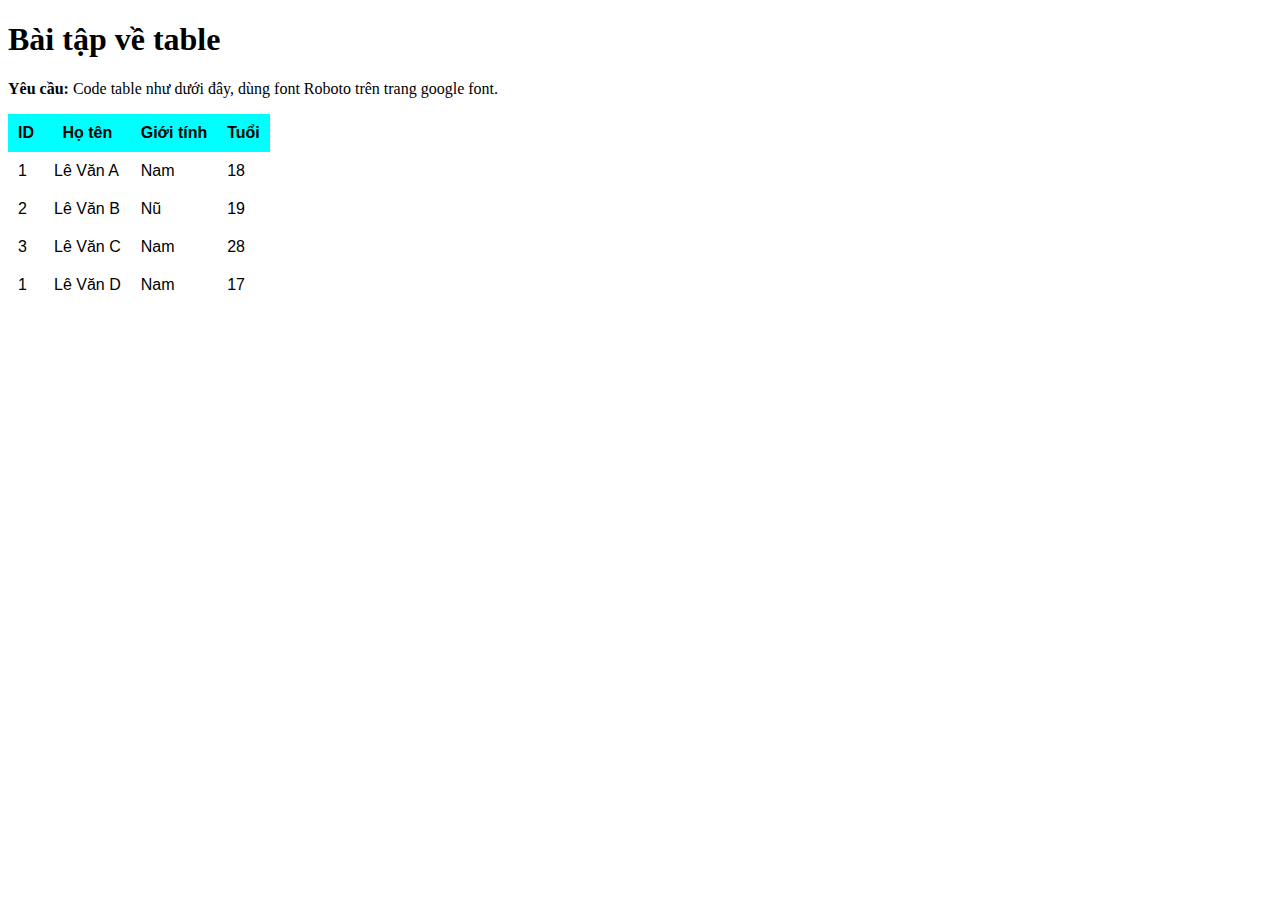
<file: BaiTap/bai5/indexBai1_table.html>
<!DOCTYPE html>
<html lang="en">
<head>
    <meta charset="UTF-8">
    <meta name="viewport" content="width=device-width, initial-scale=1.0">
    <title>Bài tập về table</title>
</head>
<body>
    <style>
        table{
            font-family: 'Roboto', sans-serif;
            
        }
        table, tr, th, td {
            border-spacing: 0;
        }
        thead{
            background-color: aqua;
        }
        th, td {
            padding: 10px;
        }
    </style>
    <h1>Bài tập về table</h1>
    <p>
        <strong>Yêu cầu:</strong>
        Code table như dưới đây, dùng font Roboto trên trang google font.
    </p>
    <table>
        <thead>
            <th>ID</th>
            <th>Họ tên</th>
            <th>Giới tính</th>
            <th>Tuổi</th>
        </thead>
        <tbody>
            <tr>
                <td>1</td>
                <td>Lê Văn A</td>
                <td>Nam</td>
                <td>18</td>
            </tr>
            <tr>
                <td>2</td>
                <td>Lê Văn B</td>
                <td>Nũ</td>
                <td>19</td>
            </tr>
            <tr>
                <td>3</td>
                <td>Lê Văn C</td>
                <td>Nam</td>
                <td>28</td>
            </tr>
            <tr>
                <td>1</td>
                <td>Lê Văn D</td>
                <td>Nam</td>
                <td>17</td>
            </tr>
        </tbody>
    </table>
</body>
</html>
</file>
<file: BaiTap/css/styles.css>
.color-red{
    color: red;
   }
#color-green{
    color: green;
}
.background-green{
    width: 200px;
    height: 100px;
    background: green;
}
.background-image{
   background-image: url(/BaiTap/images/Dabong.jpg);
   background-attachment: fixed;
    width: 100%;
    height: 200px;
    
}
.box-boder-green{
    width: 100%;
    height: 100px;
    background-color: green;
    border: 5px solid;
    text-align: center;
}
.box-boder-red{
    width: 100%;
    height: 100px;
    background-color: red;
    border: 5px dashed white;
    text-align: right;
}
.font-arial{
    font-family: sans-serif;
    font-size: 30px;
    text-transform: uppercase;

}
</file>
<file: project_mini/css_project.css>
*{
    box-sizing: border-box;
}

.container{
    width: 100%;
    z-index: 1;
    background-color: antiquewhite;
} 

.container .menu .imager  img{
    float: left;
    margin-top: 20px;
    height: 60px;
    margin-left: 50px;
}

.container .menu ul li {
    float: left;
    list-style: none;
    margin-top: 30px;
    margin-left: 120px;
    border: 1px solid white;
    padding: 10px;

}
a{
    text-decoration: none;
    color: black;
    font-size: 20px;
}
.container .menu .item i{
      float: right;
      margin-right: 40px;
      padding: 30px;
      text-align: center;
      border: 1px solid white;
      margin-left: 5px;
      border-radius: 8px;
      background-color: white;
      font-size: 30px;
}
.conten {
    position: relative;
    display: inline-block;
}
.conten img{
    width: 100%;
    height: auto;
}
.conten .text{
    position: absolute; /* Định vị tuyệt đối nội dung trên hình ảnh */
            top: 50%; /* Đặt vị trí từ trên xuống 50% của container */
            left: 50%; /* Đặt vị trí từ trái qua 50% của container */
            transform: translate(-50%, -50%); /* Dịch chuyển nội dung để căn giữa */
            background-color: rgba(0, 0, 0, 0.5); /* Màu nền cho nội dung, ví dụ: màu đen với độ trong suốt 50% */
            color: white; /* Màu chữ cho nội dung */
            padding: 20px; /* Khoảng cách giữa nội dung và biên ngoài */
            text-align: center; /* Căn giữa văn bản */
            z-index: 1; /* Đảm bảo nội dung hiển thị trên hình ảnh */
    
}
.conten .text a{
    border: 1 solid rgb(220, 28, 28);
    padding: 20px;
    float: left;
    background-color: red;
    margin-left: 10px;
    text-align: center;


}
</file>
